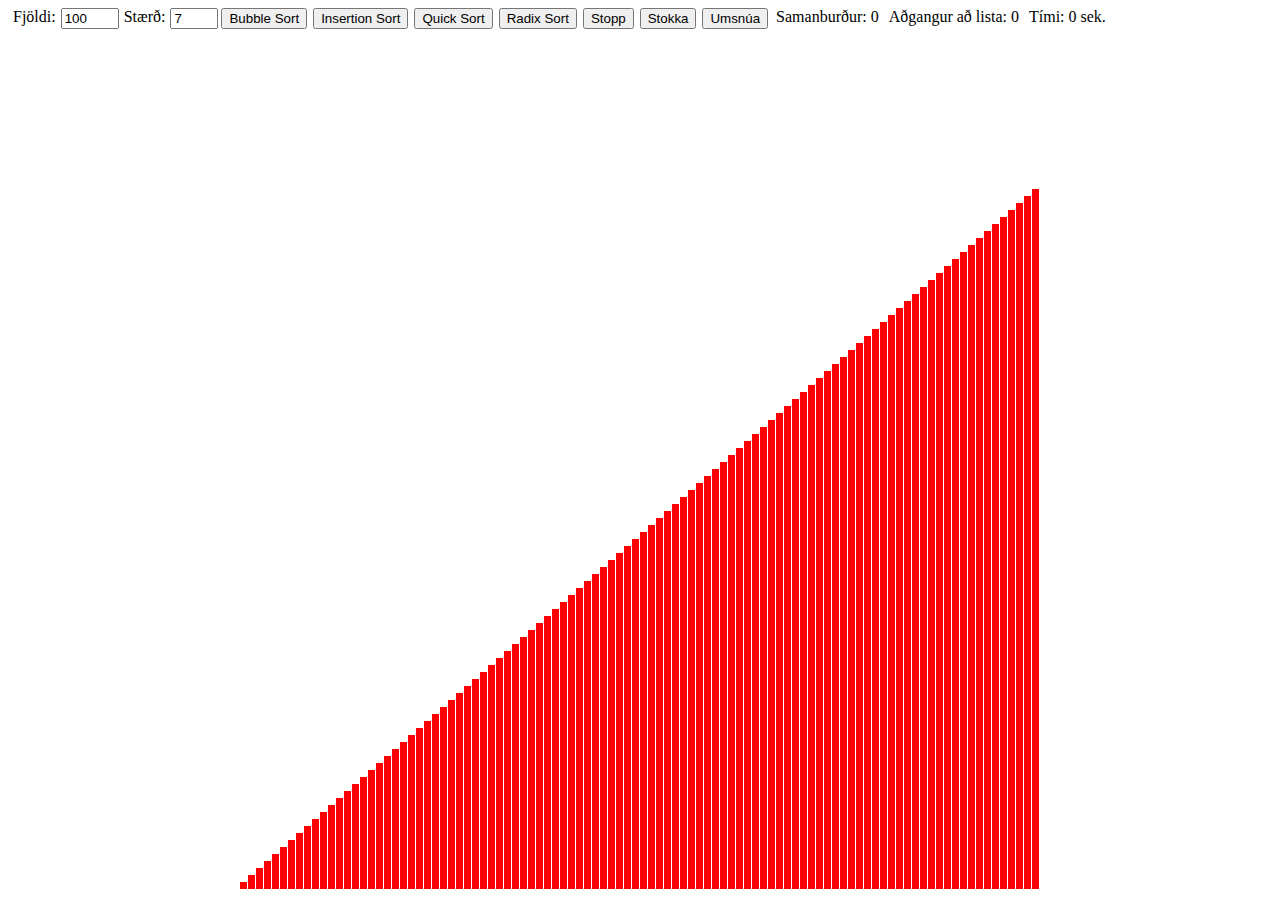
<file: index.html>
<!DOCTYPE html>
<html lang="en">
<head>
    <meta charset="UTF-8">
    <meta name="viewport" content="width=device-width, initial-scale=1.0">
    <title>Röðunaralgrím</title>
    <link rel="stylesheet" href="styles.css">
</head>
</head>
<body>
    <form name="values" onkeydown="return event.key != 'Enter';">
        <p>Fjöldi:</p>
        <input type="number" id="quantity" name="size" value="100" min="0" max="1800" style="width: 50px" step="10">
        <p>Stærð:</p>
        <input type="number" id="sizeOfArr" name="arrSize" value="7" min="0" max="80" style="width: 40px" step="0.5">
        <button type="button" onclick="funcTimer(bubbleSort)">Bubble Sort</button>
        <button type="button" onclick="funcTimer(insertionSort)">Insertion Sort</button>
        <button type="button" onclick="funcTimer(executeQuickSort)">Quick Sort</button>
        <button type="button" onclick="funcTimer(radixSort)">Radix Sort</button>
        <button type="button" onclick="running = false">Stopp</button>
        <button type="button" onclick="shuffleArray()">Stokka</button>
        <button type="button" onclick="reverseArray()">Umsnúa</button>

        <p id="count_comparisons">Samanburður: 0</p>
        <p id="count_array_access">Aðgangur að lista: 0</p>
        <p id="count_timer">Tími: 0 sek.</p>
    </form>
    <div id="graph">
    </div>
    <script src="app.js"></script>
</body>
</html>
</file>
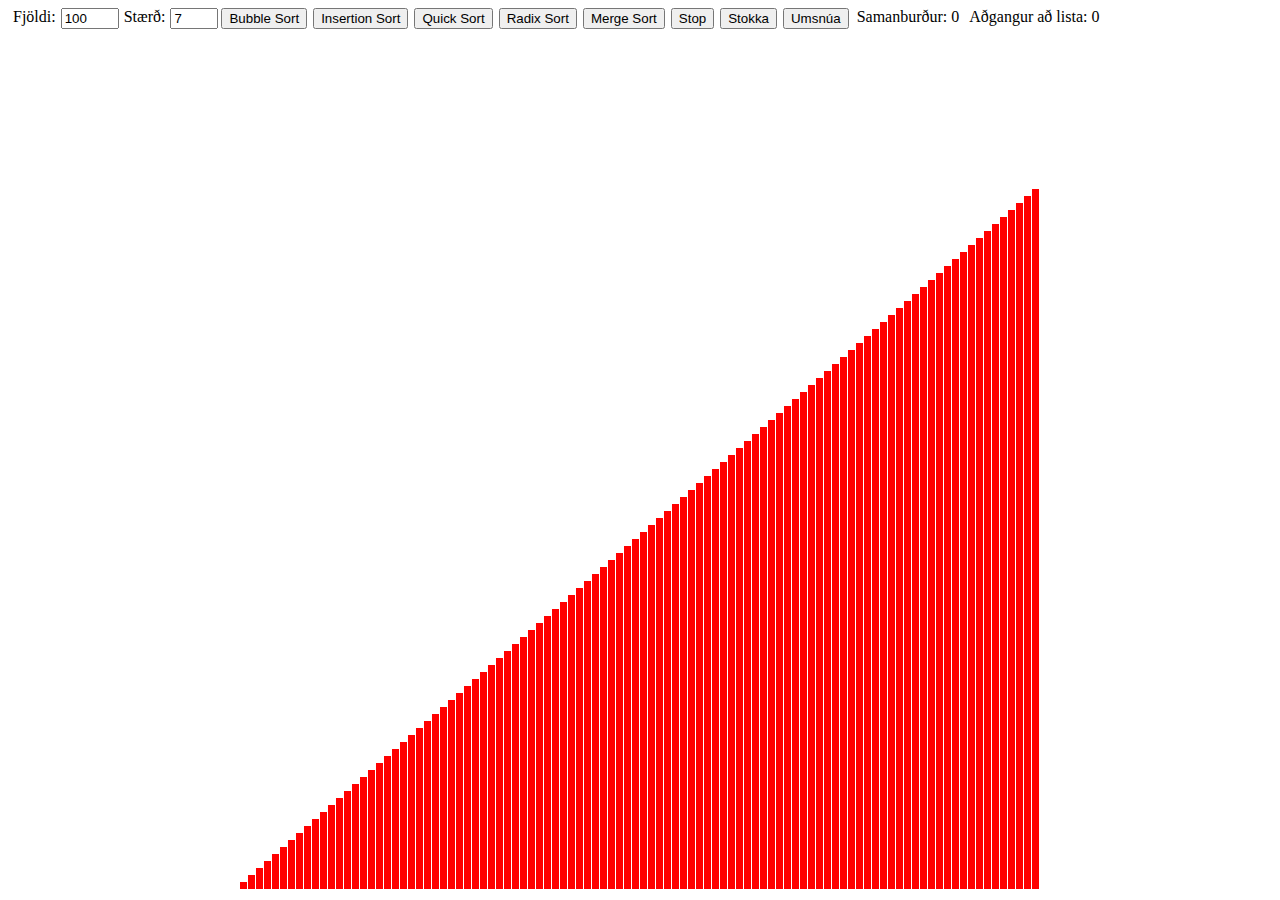
<file: main.html>
<!DOCTYPE html>
<html lang="en">
<head>
    <meta charset="UTF-8">
    <meta name="viewport" content="width=device-width, initial-scale=1.0">
    <title>Röðunaralgrím</title>
    <link rel="stylesheet" href="styles.css">
</head>
</head>
<body>
    <form name="values" onkeydown="return event.key != 'Enter';">
        <p>Fjöldi:</p>
        <input type="number" id="quantity" name="size" value="100" min="0" max="1000" style="width: 50px" step="10">
        <p>Stærð:</p>
        <input type="number" id="sizeOfArr" name="arrSize" value="7" min="0" max="80" style="width: 40px" step="0.5">
        <button type="button" onclick="bubbleSort()">Bubble Sort</button>
        <button type="button" onclick="insertionSort()">Insertion Sort</button>
        <button type="button" onclick="executeQuickSort()">Quick Sort</button>
        <button type="button" onclick="radixSort()">Radix Sort</button>
        <button type="button" onclick="mergeSort()">Merge Sort</button>
        <button type="button" onclick="running = false">Stop</button>
        <button type="button" onclick="shuffleArray()">Stokka</button>
        <button type="button" onclick="reverseArray()">Umsnúa</button>

        <p id="count_comparisons">Samanburður: 0</p>
        <p id="count_array_access">Aðgangur að lista: 0</p>
    </form>
    <div id="graph">
    </div>
    <script src="app.js"></script>
</body>
</html>
</file>
<file: styles.css>
#graph {
    display: flex;
    justify-content: center;
}

form {
    display: flex;
}

form p {
    margin: 0;
    padding-right: 5px;
    padding-left: 5px;
}

button {
    margin-right: 3px;
    margin-left: 3px;
}
</file>
